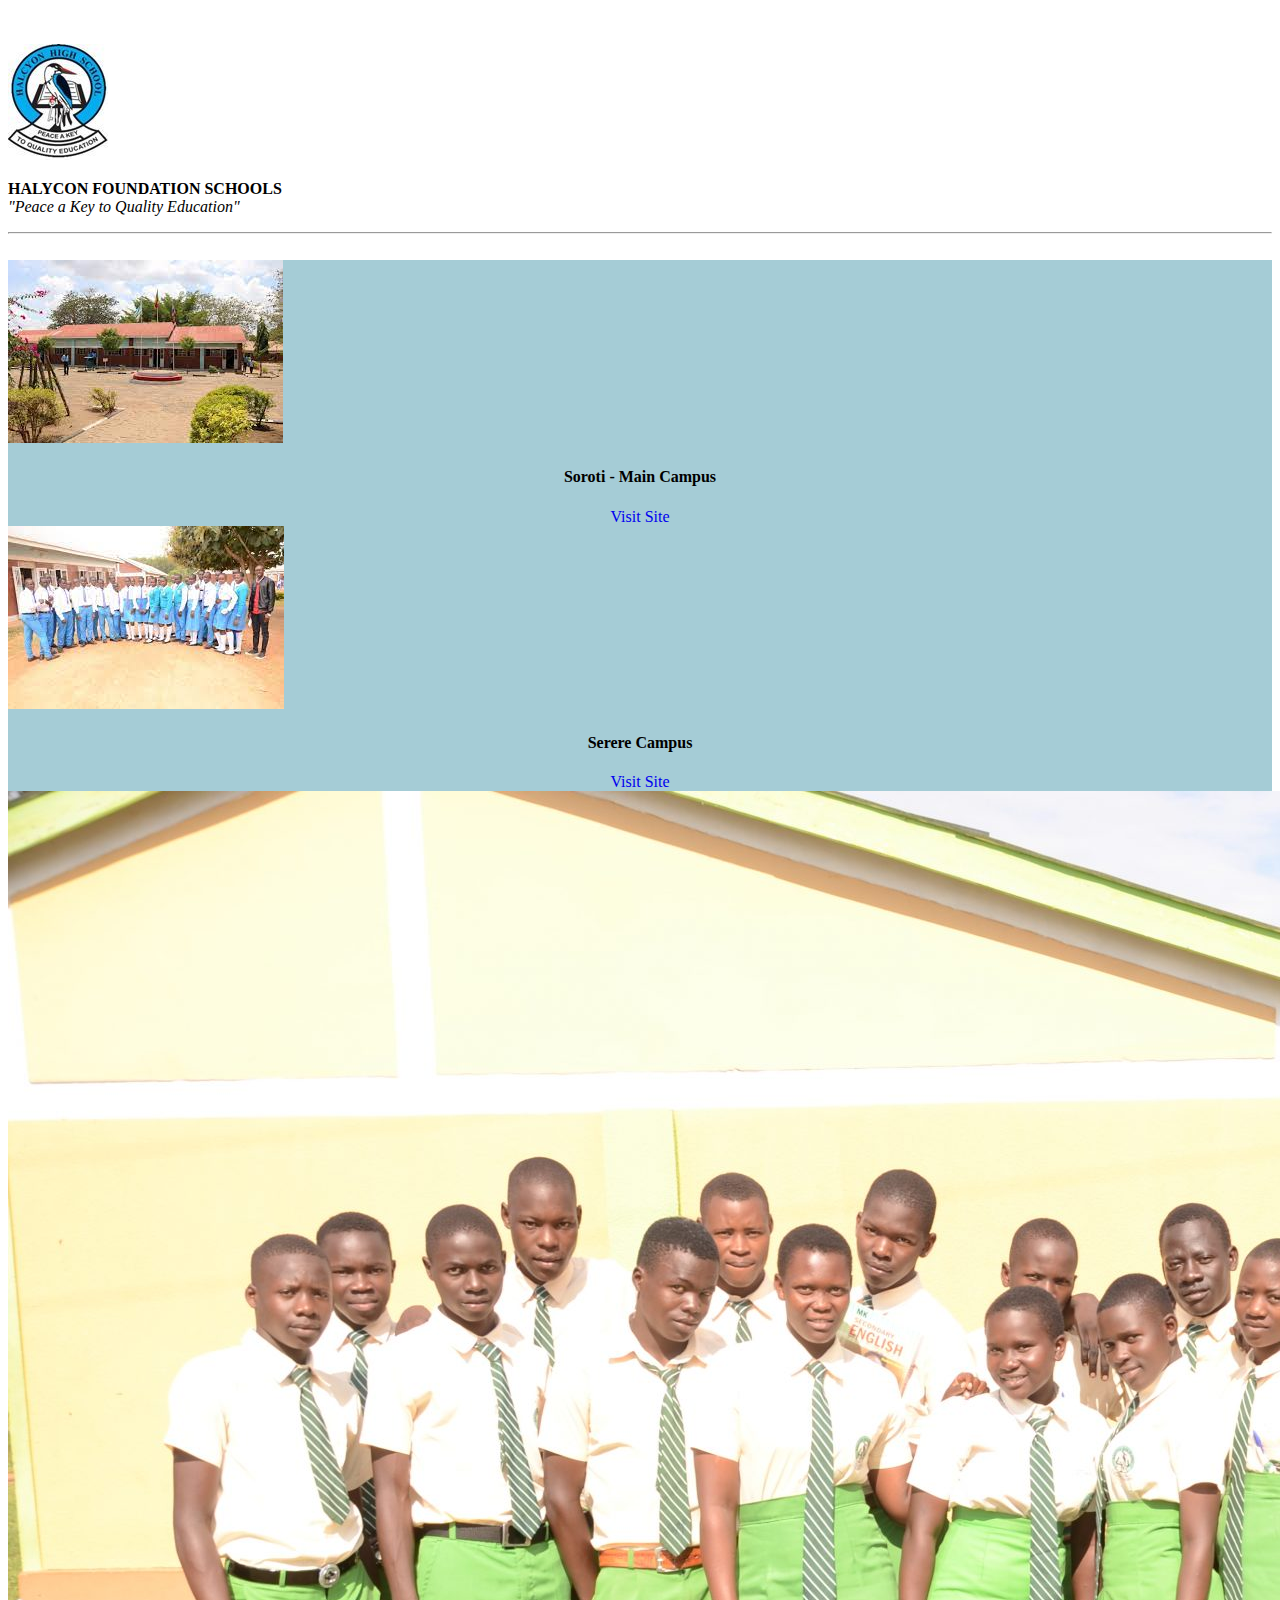
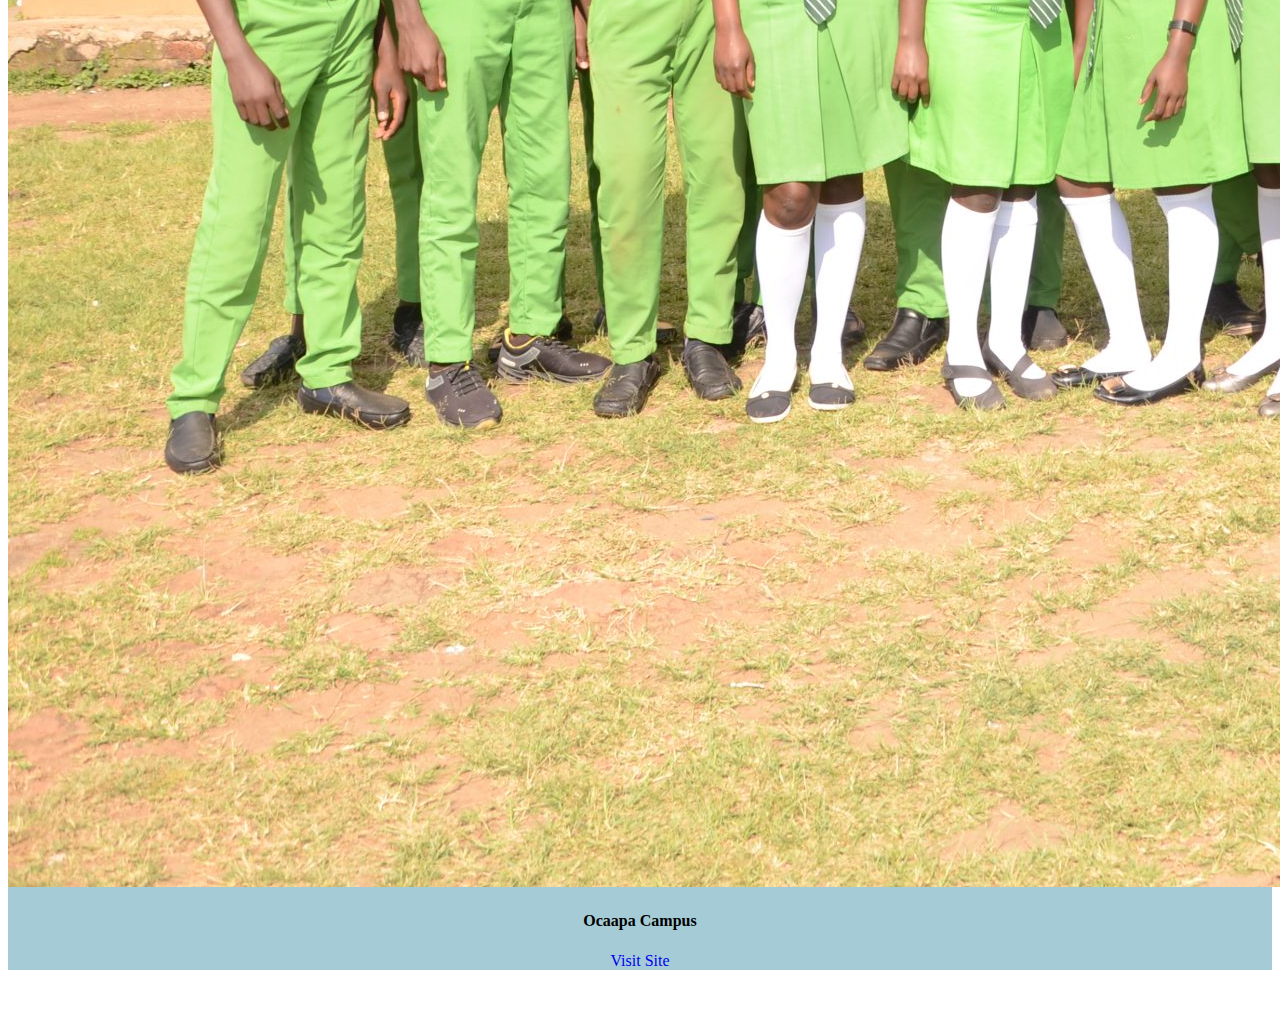
<file: index.html>
<!DOCTYPE html>
<html lang="en">
<head>
    <meta charset="utf-8">
    <link rel="icon" href="IMAGES/logo-icon.png" type="image/x-icon">
    <title>HALCYON FOUNDATION SCHOOLS</title>
    <link href="https://cdn.jsdelivr.net/npm/bootstrap@5.1.3/dist/css/bootstrap.min.css" rel="stylesheet" integrity="sha384-1BmE4kWBq78iYhFldvKuhfTAU6auU8tT94WrHftjDbrCEXSU1oBoqyl2QvZ6jIW3" crossorigin="anonymous">
    <link rel="stylesheet" type="text/css" href="CSS/custom.css">
</head>
<body>

    <div class="container text-center frst">
        <br>
        <br>
        <div class="h1">
            <img src="IMAGES/logo.jpg" class="card-img-top" alt="logo" style="width: 100px;">
        </div>
        <p>
            <strong>HALYCON FOUNDATION SCHOOLS  </strong><br>
            <i>"Peace a Key to Quality Education"</i></p>  <hr>
    </div>
    <br>

    <div class="container text-center">
        <div class="row text-center">

            <div class="col-md-4">
                <div class="card custom-card">
                    <img src="IMAGES/soroti-img.jpeg" class="card-img-top" alt="main-campus-img">
                    <div class="card-body">
                        <h4 class="card-title heading">Soroti - Main Campus</h4>
                        <a href="main-index.html" class="btn btn-primary btn-block">Visit Site</a>
                    </div>
                </div>
            </div> 

            <div class="col-md-4">
                <div class="card custom-card">
                    <img src="IMAGES/serere-img.jpeg" class="card-img-top" alt="serere-campus-img">
                    <div class="card-body">
                        <h4 class="card-title heading">Serere Campus</h4>
                        <a href="#" class="btn btn-primary btn-block">Visit Site</a>
                    </div>
                </div>
            </div>

            <div class="col-md-4">
                <div class="card custom-card">
                    <img src="IMAGES/ocaapa-img.jpg" class="card-img-top" alt="ocaapa-campus-img">
                    <div class="card-body">
                        <h4 class="card-title heading">Ocaapa Campus</h4>
                        <a href="#" class="btn btn-primary btn-block">Visit Site</a>
                    </div>
                </div>
            </div>

        </div>
    </div>

    <!-- Responsive Footer -->
    <footer class="text-center mt-5 btn-primary">
        <p>&copy; 2023 Halcyon Foundation Schools. All rights reserved.</p>
    </footer>

</body>
</html>
</file>
<file: CSS/custom.css>
footer{
	position: absolute;
	bottom: auto;
	left: 0;
	right: 0;
	/* background: #00afea; */
	height: auto;
	width: 100%;
	font-family: "Open Sans";
	padding-top: 1em;
	color: #fff;
}

.heading{
	text-align: center;
}

a {
	display: block;
	text-align: center;
	text-decoration: none;
	margin: 0 auto;
}

.custom-card {
	background-color: #a5ccd6;
  }

@media (max-width: 768px) {
	.frst {
		text-align: center;
		width: 100%;
	  }
	  
	  .row.text-center {
		display: flex;
		flex-wrap: wrap;
		justify-content: center;
	  }
	  
	  .col-md-4 {
		flex: 0 0 100%;
		max-width: 100%;
		margin-bottom: 1em;
	  }
	  
	  .footer {
		position: absolute;
		bottom: 0;
		left: 0;
		right: 0;
		/* background: #00afea; */
		height: auto;
		width: 100%;
		font-family: "Open Sans";
		padding-top: 1em;
		color: #fff;
		text-align: center;
	  }
	  
	  /* Add some margin or padding to create space between cards and footer */
	  .row.text-center {
		margin-bottom: 20px; /* You can adjust this value as needed */
	  }
  

}


@media (max-width: 1024px) {
.frst {
	text-align: center;
	width: 100%;
  }
  
  .row.text-center {
	display: flex;
	flex-wrap: wrap;
	justify-content: center;
  }
  
  .col-md-4 {
	flex: 0 0 100%;
	max-width: 100%;
	margin-bottom: 1em; 
  }
  
  .footer {
	position: absolute;
	bottom: 0;
	left: 0;
	right: 0;
	/* background: #00afea; */
	height: auto;
	width: 100%;
	font-family: "Open Sans";
	padding-top: 1em;
	color: #fff;
	text-align: center;
  }
  
  /* Add some margin or padding to create space between cards and footer */
  .row.text-center {
	margin-bottom: 20px; /* You can adjust this value as needed */
  }
  

}

@media (max-width: 992px) {
	.frst {
		text-align: center;
		width: 100%;
	  }
	  
	  .row.text-center {
		display: flex;
		flex-wrap: wrap;
		justify-content: center;
	  }
	  
	  .col-md-4 {
		flex: 0 0 100%;
		max-width: 100%;
		margin-bottom: 1em;
	  }
	  
	  .footer {
		position: absolute;
		bottom: 0;
		left: 0;
		right: 0;
		/* background: #00afea; */
		height: auto;
		width: 100%;
		font-family: "Open Sans";
		padding-top: 1em;
		color: #fff;
		text-align: center;
	  }
	  
	  /* Add some margin or padding to create space between cards and footer */
	  .row.text-center {
		margin-bottom: 20px; /* You can adjust this value as needed */
	  }
  

}
  

@media (max-width: 541) {
	.frst {
		text-align: center;
		width: 100%;
	  }
	  
	  .row.text-center {
		display: flex;
		flex-wrap: wrap;
		justify-content: center;
	  }
	  
	  .col-md-4 {
		flex: 0 0 100%;
		max-width: 100%;
		margin-bottom: 1em;
	  }
	  
	  .footer {
		position: absolute;
		bottom: 0;
		left: 0;
		right: 0;
		/* background: #00afea; */
		height: auto;
		width: 100%;
		font-family: "Open Sans";
		padding-top: 1em;
		color: #fff;
		text-align: center;
	  }
	  
	  /* Add some margin or padding to create space between cards and footer */
	  .row.text-center {
		margin-bottom: 20px; /* You can adjust this value as needed */
	  }
	
	}
</file>
